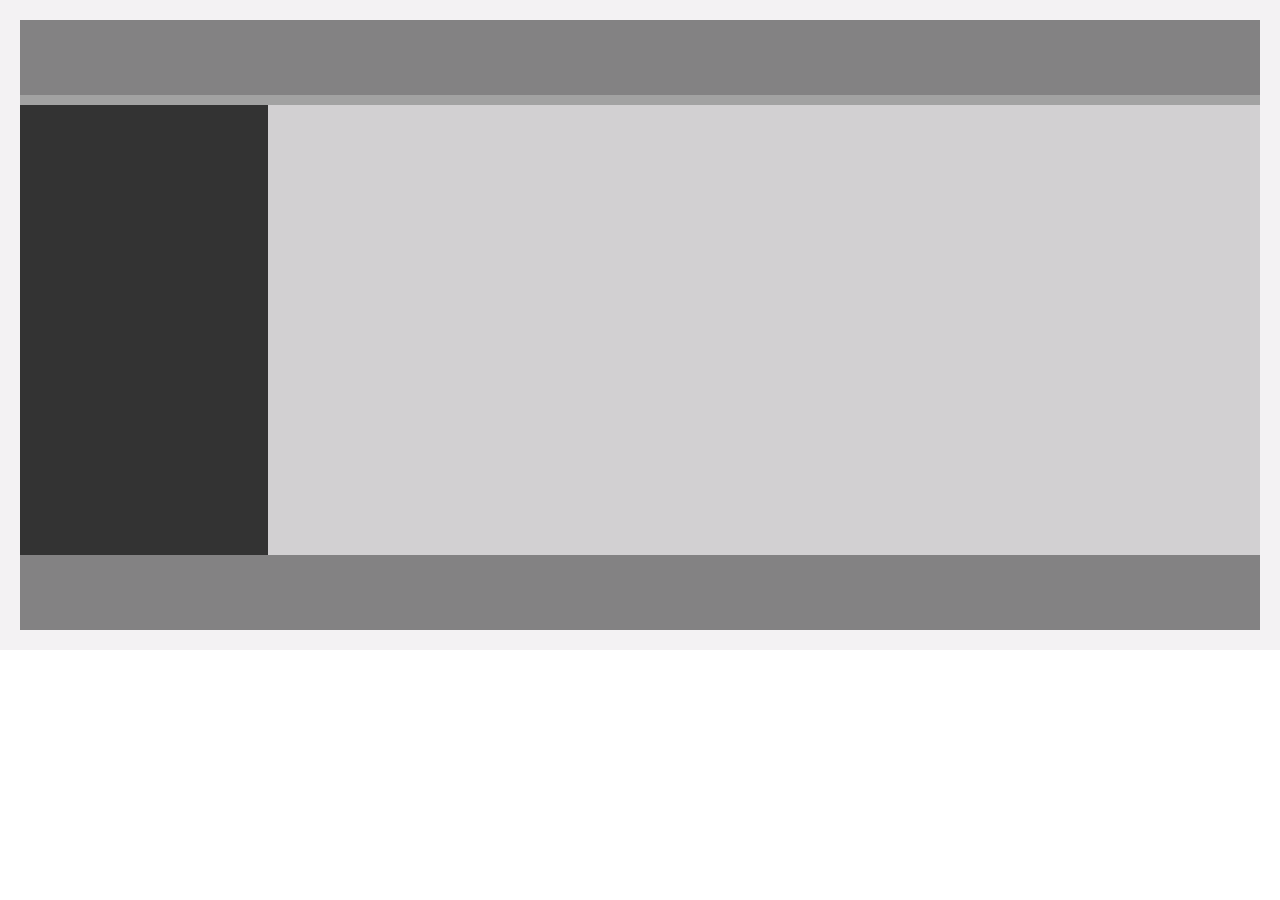
<file: 3-floats/index.html>
<!DOCTYPE html>
<html lang="en">

<head>
    <meta charset="UTF-8">
    <title>03-Floats</title>
    <link rel="stylesheet" type="text/css" href="reset.css">
    <link rel="stylesheet" type="text/css" href="main.css">
</head>

<body>
    <header></header>
    <aside></aside>
    <main></main>
    <footer></footer>
</body>

</html>
</file>
<file: 3-floats/main.css>
body {
  border: 20px solid #f3f2f3
}

header, footer {
  background-color: #838283;
  height: 75px;
}

aside, main {
  height: 450px;
  float: left;
}

aside {
  background-color: #333333;
  width: 20%
}

main {
  background-color: #d2d0d2;
  width: 80%
}

header {
  border-bottom: 10px solid #a2a2a2
}

footer {
  clear: both;
}
</file>
